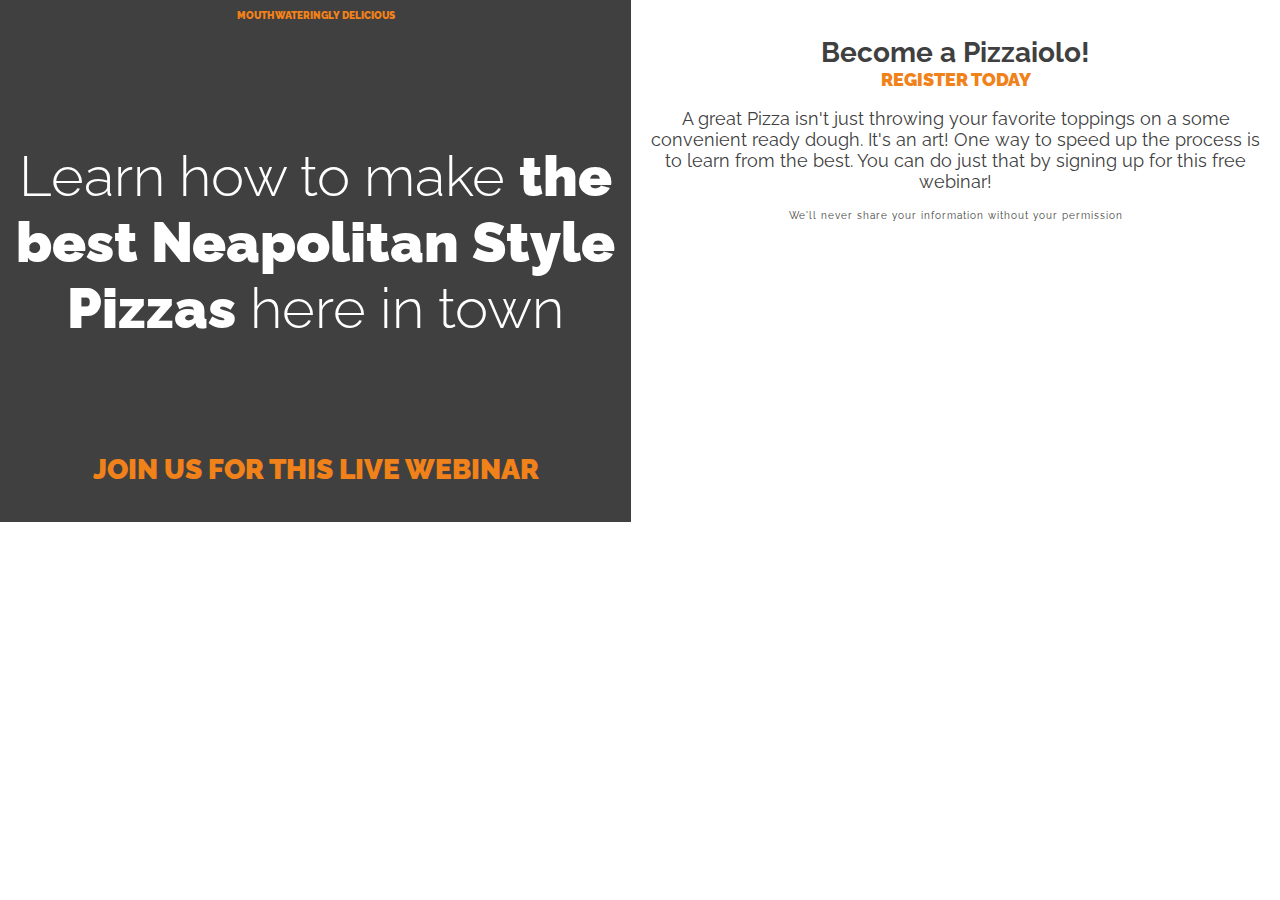
<file: index.html>
<!DOCTYPE html>
<html>
    <head>
        <title>Become a Pizzaiolo!</title>
        <link href="https://fonts.googleapis.com/css2?family=Raleway:wght@300;400;900&display=swap" rel="stylesheet">
        <link href="style.css" rel="stylesheet">
    </head>
    <body>
        <div class="intro">
            <h1>Learn how to make <strong>the best Neapolitan Style Pizzas</strong> here in town</h1>
            <p>Join us for this live webinar</p>
            <p class="top-text">Mouthwateringly delicious</p>
        </div>
        
        <div class="main-content">
            <h2>Become a Pizzaiolo! </h2>
            <p>Register Today</p>
            <p>A great Pizza isn't just throwing your favorite toppings on a some convenient ready dough. It's an art! One way to speed up the process is to learn from the best. You can do just that by signing up for this free webinar!</p>
            
            <!-- form section -->
            
            <p class="fine-print">We'll never share your information without your permission</p>
        </div>
    </body>
</html>
</file>
<file: style.css>
body {
    margin: 0;
    font-family: 'Raleway', sans-serif; 
    font-size: 1rem;
    color: #404040;
    text-align: center;
}


/* typography */

h1 {
    font-size: 2.25rem;
    font-weight: 300;
    color: #fff;
    margin: 2em 0;
}

h1 + p {
    color: #F18119;
    font-weight: 900;
    font-size: 1.3125rem;
    text-transform: uppercase;
    margin: 0;
}

h2 {
    font-size: 1.3125rem;
    margin: 0;
}

h2 + p {
    font-weight: 900;
    color: #F18119;
    margin-top: 0;
    text-transform: uppercase;
}

.top-text {
    font-size: 0.625rem;
    color: #F18119;
    font-weight: 900;
    text-transform: uppercase;
    order: -1;
}

.fine-print {
    font-size: 0.625rem;
    letter-spacing: 1px;
}

strong { font-weight: 900; }


/* intro */
   
.intro {
    background-image: url(https://images.unsplash.com/photo-1571997478779-2adcbbe9ab2f?ixlib=rb-1.2.1&ixid=MnwxMjA3fDB8MHxzZWFyY2h8OXx8cGl6emF8ZW58MHx8MHx8&auto=format&fit=crop&w=600&q=60);
    background-color: #404040;
    padding: 0 .5em 2em;
    display: flex;
    flex-direction: column;
}


/* main content */
   
.main-content {
    padding: 2em 1em;
}


/*media query */
   
@media (min-width: 500px) {
    body {
        font-size: 1.125rem;
        display: flex;
    }
    
    h1 {
        font-size: 3.5rem;
    }
    
    h2,
    h1 + p {
        font-size: 1.75rem;
    }
  
    .intro,
    .main-content {
        width: 50%;
    }
}
</file>
